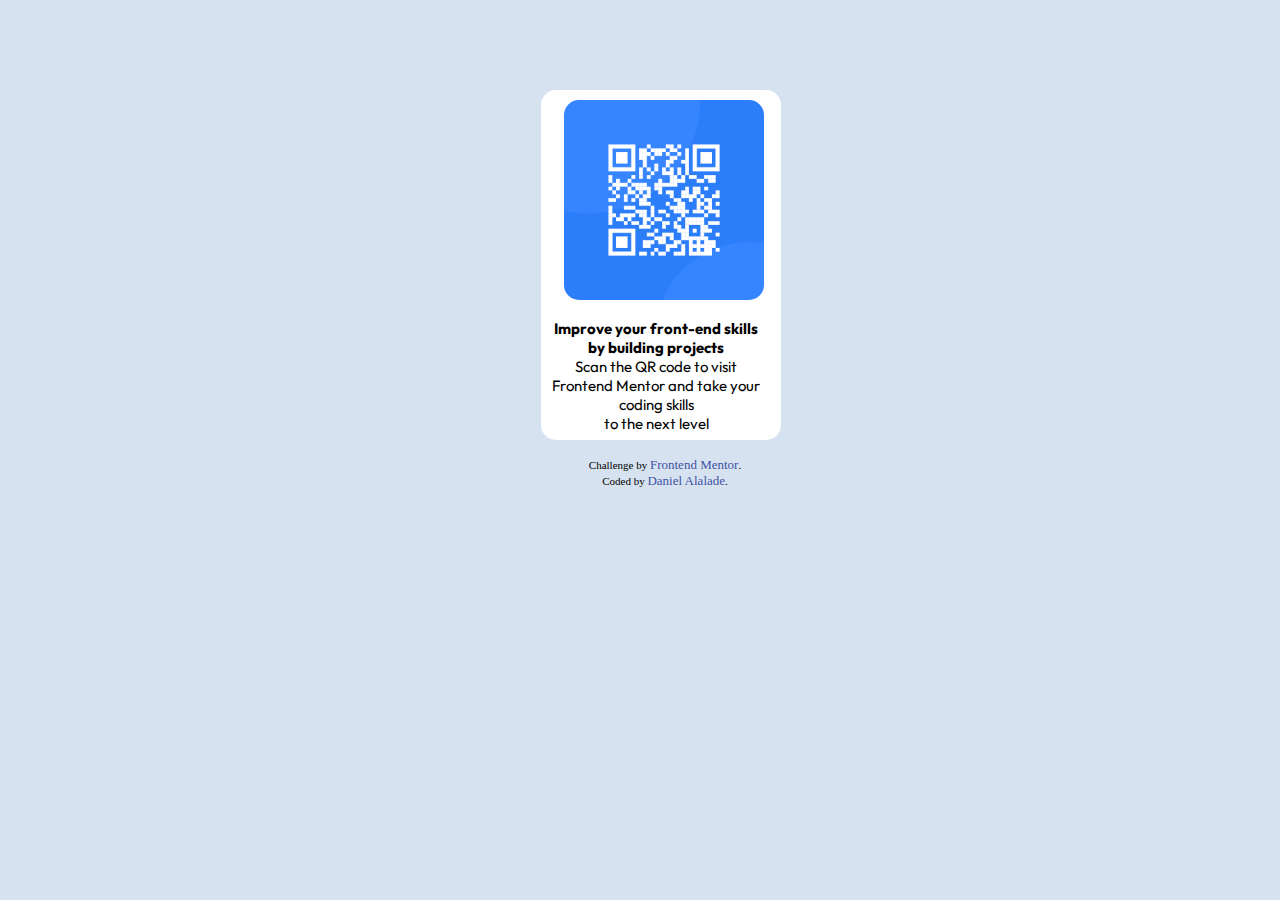
<file: qr-code-component-main/index.html>
<!DOCTYPE html>
<html lang="en">
<head>
  <meta charset="UTF-8">
  <meta name="viewport" content="width=device-width, initial-scale=1.0"> <!-- displays site properly based on user's device -->

  <link rel="icon" type="image/png" sizes="32x32" href="./images/favicon-32x32.png">
  <link rel="stylesheet" href="../qr-code-component-main/design/index.css">
  <title>Frontend Mentor | QR code component</title>

  <!-- Feel free to remove these styles or customise in your own stylesheet 👍 -->
  <style>
    .attribution { font-size: 11px; text-align: center; }
    .attribution a { color: hsl(228, 45%, 44%); }
  </style>
  <link rel="preconnect" href="https://fonts.googleapis.com"><link rel="preconnect" href="https://fonts.gstatic.com" crossorigin>
  <link href="https://fonts.googleapis.com/css2?family=Outfit&display=swap" rel="stylesheet">
  <link rel="preconnect" href="https://fonts.googleapis.com"><link rel="preconnect" href="https://fonts.gstatic.com" crossorigin>
  <link href="https://fonts.googleapis.com/css2?family=Outfit:wght@400;700&display=swap" rel="stylesheet">
</head>
<body>
  <div class="boxMode">
      <div id="code">
       <img src="../qr-code-component-main/images/image-qr-code.png"   height="200px">
     </div>
     <br><br><br><br><br><br><br>
     <div class="text">
     <b><p id="head">Improve your front-end skills by building projects</p></b>
    <p id="mm"> Scan the QR code to visit Frontend Mentor and take your coding skills<br /> to the next level</p>
   </div>
  </div>
  <footer>
    <br>
    <div class="attribution">
     Challenge by <a href="https://www.frontendmentor.io?ref=challenge" target="_blank">Frontend Mentor</a>. 
    <br>Coded by <a href="https://www.frontendmentor.io/profile/toluwanidanieltalalade">Daniel Alalade</a>.
  </div>
  </footer>
</body>
</html>
</file>
<file: qr-code-component-main/design/index.css>
@import url('https://fonts.googleapis.com/css2?family=Outfit:wght@400;700&display=swap');

*{
    margin: 0px;
    background-color:hsl(212, 45%, 89%);
    font-size:  15px;
}
.boxMode{
    border: 10px solid hsl(0, 0%, 100%);
    background-color: hsl(0, 0%, 100%);
    width: 227px;
    height: 356px;
    margin:25px;
    border-radius: 15px;
    padding: 0px;
    position:relative;
    margin-left:67px;
}
img{
    border-radius: 15px;
    
   
}
.attribution { 
    font-size: 11px; 
    text-align: center;
 }
.attribution a { 
        color: hsl(228, 45%, 44%); 
        text-align: center;
        font-size: small;
        text-decoration: none;
       margin-top: 200px;
        
}
#code{
    display: flex;
    position:absolute;
    padding-left: 13px;
    margin-top: 0px;
    margin-right: 10px;
    align-content: center;
    border-radius: 20%;
    background-color: hsl(0, 0%, 100%);
}
.text{
   margin-top: 100px;
   margin-left: 0px;
   text-align: center;
   margin-right: 10px;
   word-spacing: 0px;
   font-family: 'Outfit', sans-serif;
   font-weight: 700;
   font-style: bold;
   
}
#head{
    font-weight: 700;
}
 p{
    background-color: hsl(0, 0%, 100%);
    font-weight: 400;
 }


 footer{
    position: relative;
    margin-top: 50px;
   
 }
 @media (min-width: 457px){
    body{
        display: flex;
        justify-content: center;
    }
    img{
         display: flex;
       
    }
    .boxMode{
        margin-top:90px ;
        padding-right: 0px;
        width:220px ;
        height:330px;
    }
    .attribution{
       position:relative;
    }
    footer{
        display: grid;
        position: absolute;
        margin-top: 440px;
        text-align: center;
        margin-left: 50px;
    }
    
 }
</file>
